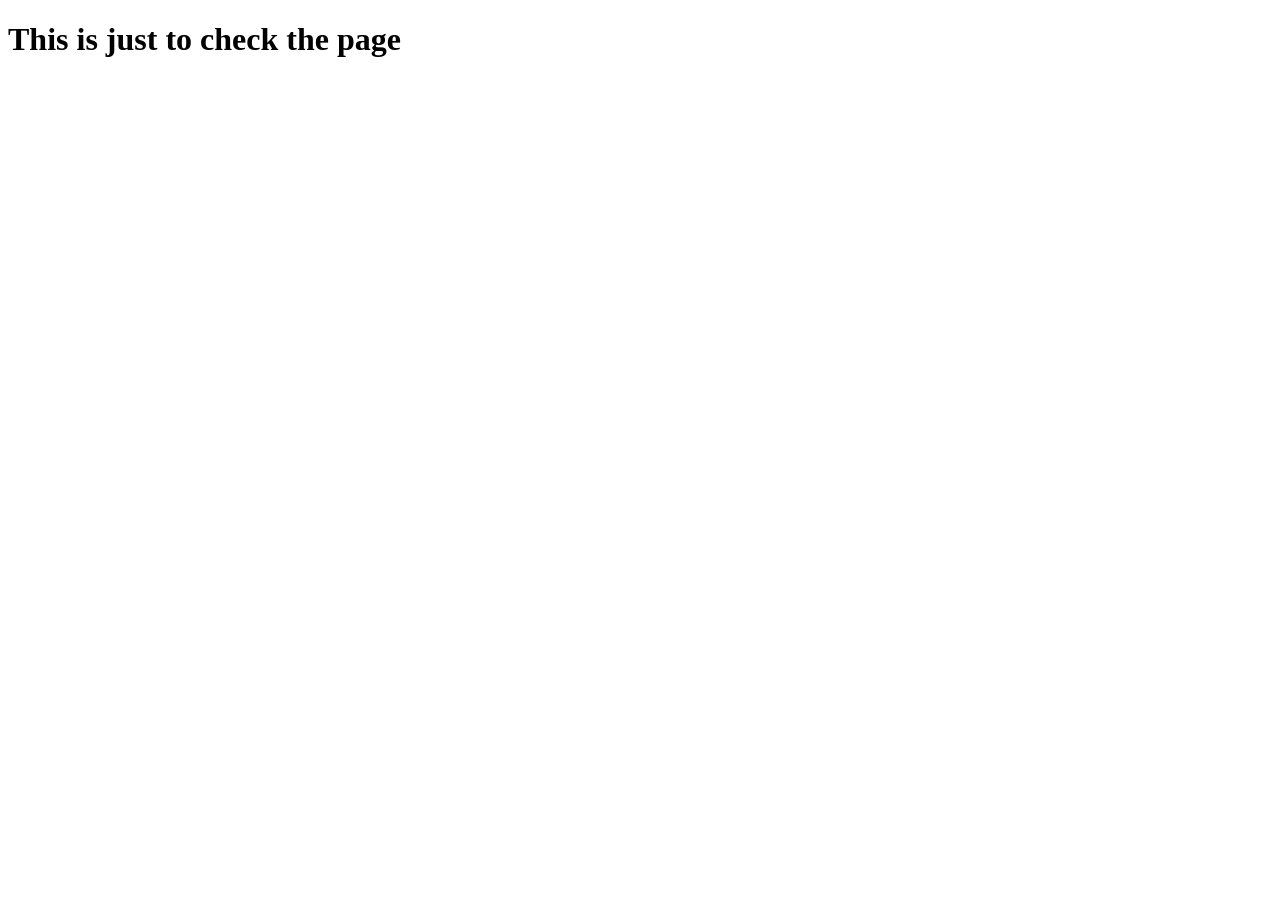
<file: myapp/templates/myapp/python.html>
<!DOCTYPE html>
<html lang="en">
<head>
    <meta charset="UTF-8">
    <meta name="viewport" content="width=device-width, initial-scale=1.0">
    <title>Python</title>
</head>
<body>
    <h1>This is just to check the page</h1>
</body>
</html>
</file>
